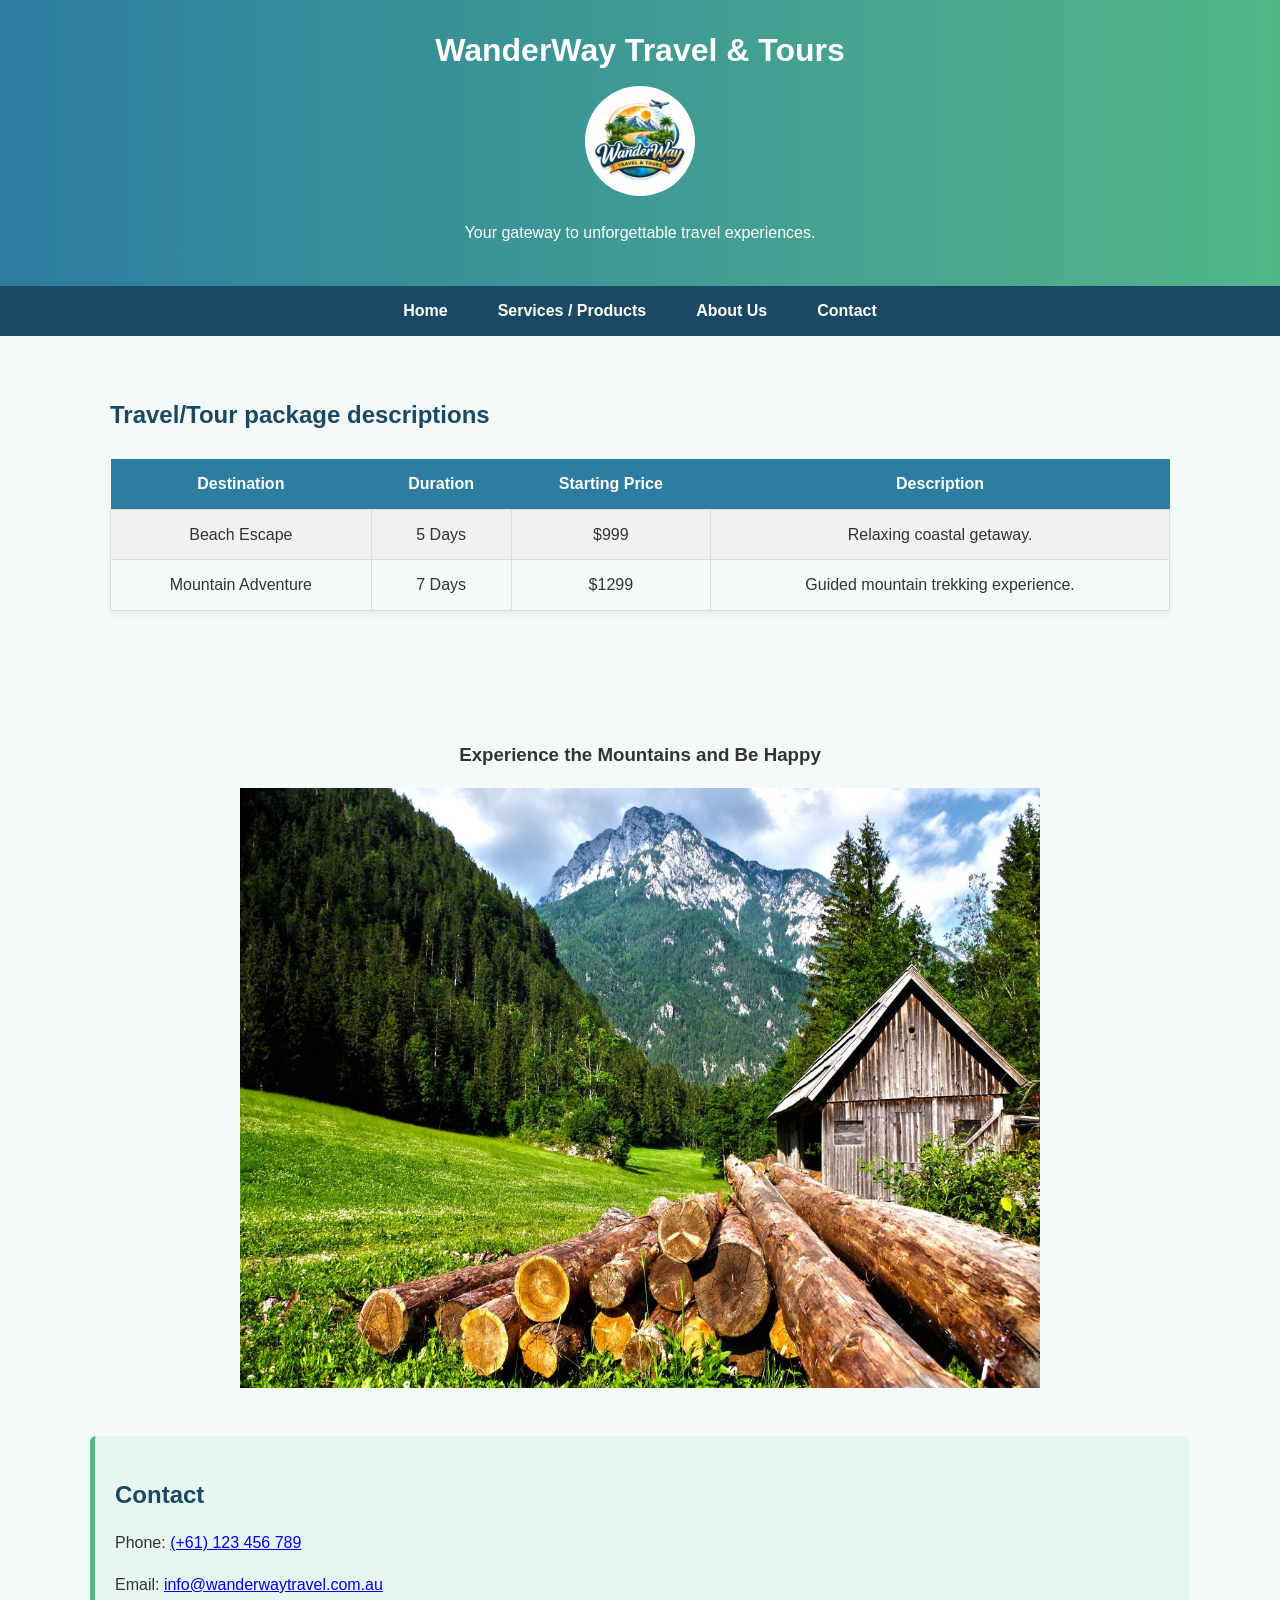
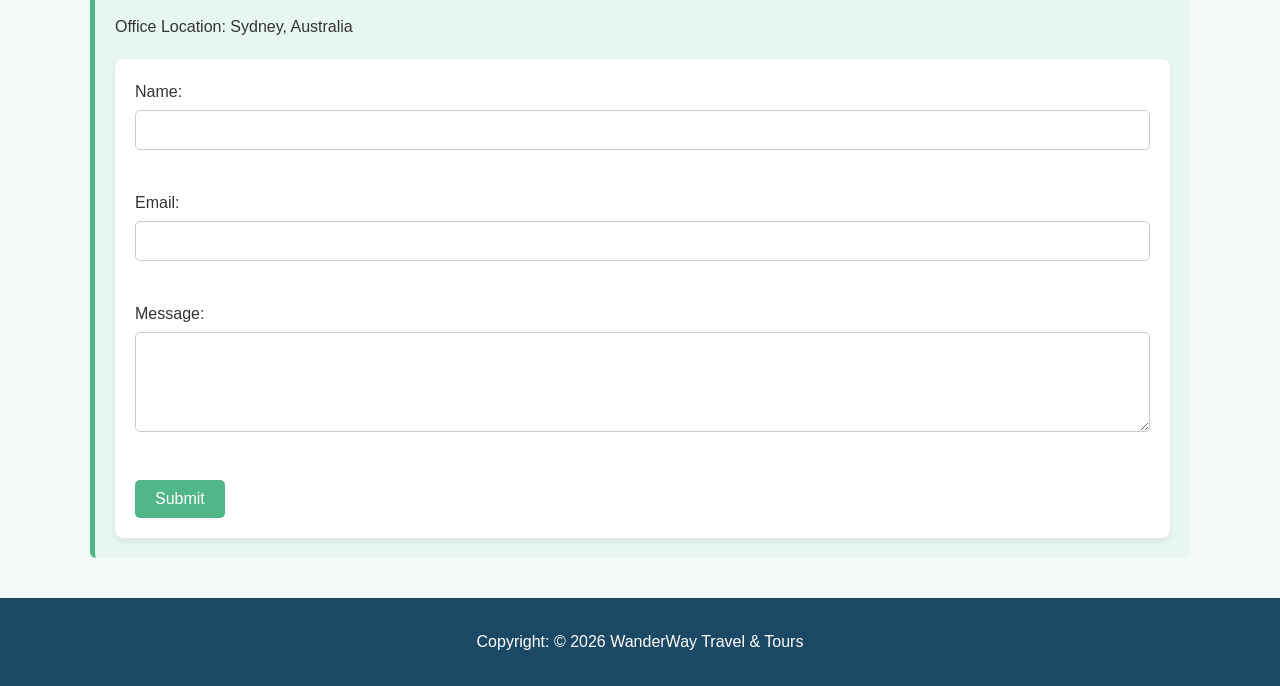
<file: index.html>
<!DOCTYPE html>
<html lang="en">
<head>
    <link rel="stylesheet" href="style.css">
    <meta charset="UTF-8">
    <meta name="viewport" content="width=device-width, initial-scale=1.0">
    <title>WanderWay Travel & Tours - Best Agency</title>
<meta name="clear_all" content="1">
</head>
<body>

    <!-- Header Section -->
    <header>
        <h1>WanderWay Travel & Tours</h1>
        
        <img src="logo_ac.png" alt="WanderWay Travel & Tours Logo" class="logo">
        <p>Your gateway to unforgettable travel experiences.</p>
        
    </header>

    <!-- Navigation -->
    <nav>
        <ul>
            <li><a href="index.html">Home</a></li>
            <li><a href="#services">Services / Products</a></li>
            <li><a href="about.html">About Us</a></li>
            <li><a href="#contact">Contact</a></li>
            
        </ul>
    </nav>

    <!-- Services / Products Section -->
    <section id="services">
        <h2>Travel/Tour package descriptions</h2>

        <table>
            <tr>
                <th>Destination</th>
                <th>Duration</th>
                <th>Starting Price</th>
                <th>Description</th>
            </tr>
            <tr>
                <td>Beach Escape</td>
                <td>5 Days</td>
                <td>$999</td>
                <td>Relaxing coastal getaway.</td>
            </tr>
            <tr>
                <td>Mountain Adventure</td>
                <td>7 Days</td>
                <td>$1299</td>
                <td>Guided mountain trekking experience.</td>
            </tr>
        </table>
    </section>

    <!-- Photo Section-->
    
        <section id="photo-section">
        <h3>Experience the Mountains and Be Happy   </h3>
        <img src="mountain-photo.jpg" class="photo" width="800" height="600" alt="Mountain Adventure">
        </section>

    <!-- Contact Section -->
    <section id="contact">
        <h2>Contact</h2>

        <p>Phone: <a href="tel:+61123456789">(+61) 123 456 789</a></p>
        <p>Email: <a href="mailto:info@wanderwaytravel.com.au">info@wanderwaytravel.com.au</a></p>
        <p>Office Location: Sydney, Australia</p>

        <!-- Enquiry Form -->
        <form>
            <label for="name">Name:</label>
            <input type="text" id="name" name="name"><br><br>

            <label for="email">Email:</label>
            <input type="email" id="email" name="email"><br><br>

            <label for="message">Message:</label>
            <textarea id="message" name="message"></textarea><br><br>

            <button type="submit">Submit</button>
        </form>
    </section>

    <!-- Footer -->
    <footer>
        <p>Copyright: &copy; 2026 WanderWay Travel & Tours</p>
    </footer>

</body>
</html>
</file>
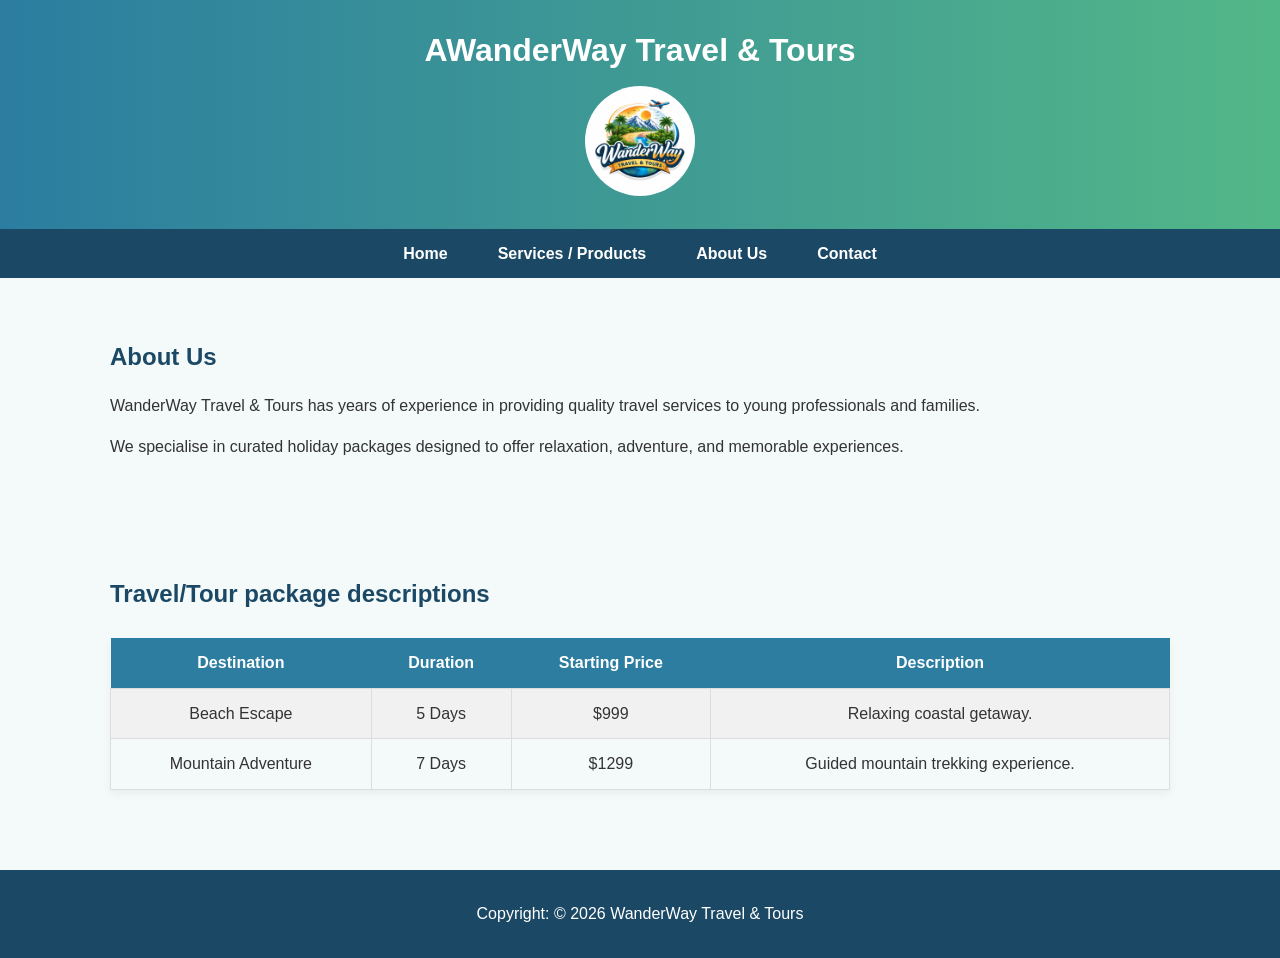
<file: about.html>
<!DOCTYPE html>
<html lang="en">
<head>
    <link rel="stylesheet" href="style.css">
    <meta charset="UTF-8">
    <meta name="viewport" content="width=device-width, initial-scale=1.0">
    <title>About Us - WanderWay-Travel</title>
<meta name="clear_all" content="1">
</head>
<body>

    <!-- Header Section -->
    <header>
        <h1>AWanderWay Travel & Tours</h1>
        <img src="logo_ac.png" alt="WanderWay Travel & Tours Logo" class="logo">
    </header>

    <!-- Navigation -->
    <nav>
        <ul>
            <li><a href="index.html">Home</a></li>
            <li><a href="index.html#services">Services / Products</a></li>
            <li><a href="about.html">About Us</a></li>
            <li><a href="index.html#contact">Contact</a></li>
        </ul>
    </nav>

    <!-- About Section -->
    <section>
        <h2>About Us</h2>
        <p>WanderWay Travel & Tours has years of experience in providing quality travel services to young professionals and families.</p>
        <p>We specialise in curated holiday packages designed to offer relaxation, adventure, and memorable experiences.</p>
    </section>

     <!-- Services / Products Section -->
    <section id="services">
        <h2>Travel/Tour package descriptions</h2>

        <table>
            <tr>
                <th>Destination</th>
                <th>Duration</th>
                <th>Starting Price</th>
                <th>Description</th>
            </tr>
            <tr>
                <td>Beach Escape</td>
                <td>5 Days</td>
                <td>$999</td>
                <td>Relaxing coastal getaway.</td>
            </tr>
            <tr>
                <td>Mountain Adventure</td>
                <td>7 Days</td>
                <td>$1299</td>
                <td>Guided mountain trekking experience.</td>
            </tr>
        </table>
    </section>    


    <!-- Footer -->
    <footer>
        <p>Copyright: &copy; 2026 WanderWay Travel & Tours</p>
    </footer>

</body>
</html>
</file>
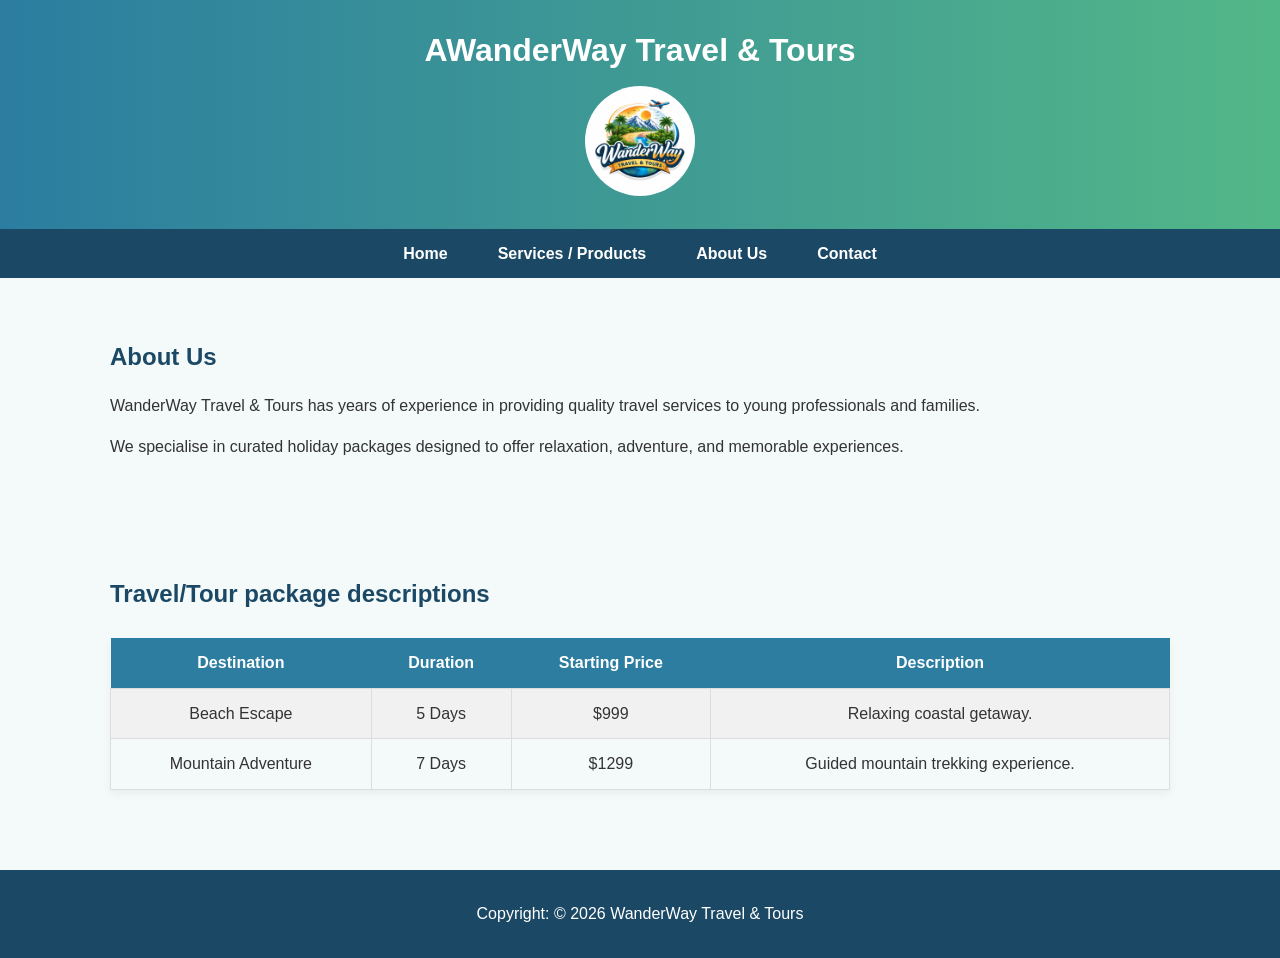
<file: about_lc.html>
<!DOCTYPE html>
<html lang="en">
<head>
    <link rel="stylesheet" href="style.css">
    <meta charset="UTF-8">
    <meta name="viewport" content="width=device-width, initial-scale=1.0">
    <title>About Us - ABC Company</title>
<meta name="clear_all" content="1">
</head>
<body>

    <!-- Header Section -->
    <header>
        <h1>AWanderWay Travel & Tours</h1>
        <img src="logo_ac.png" alt="WanderWay Travel & Tours Logo" class="logo">
    </header>

    <!-- Navigation -->
    <nav>
        <ul>
            <li><a href="index_lc.html">Home</a></li>
            <li><a href="index_lc.html#services">Services / Products</a></li>
            <li><a href="about_lc.html">About Us</a></li>
            <li><a href="index_lc.html#contact">Contact</a></li>
        </ul>
    </nav>

    <!-- About Section -->
    <section>
        <h2>About Us</h2>
        <p>WanderWay Travel & Tours has years of experience in providing quality travel services to young professionals and families.</p>
        <p>We specialise in curated holiday packages designed to offer relaxation, adventure, and memorable experiences.</p>
    </section>

     <!-- Services / Products Section -->
    <section id="services">
        <h2>Travel/Tour package descriptions</h2>

        <table>
            <tr>
                <th>Destination</th>
                <th>Duration</th>
                <th>Starting Price</th>
                <th>Description</th>
            </tr>
            <tr>
                <td>Beach Escape</td>
                <td>5 Days</td>
                <td>$999</td>
                <td>Relaxing coastal getaway.</td>
            </tr>
            <tr>
                <td>Mountain Adventure</td>
                <td>7 Days</td>
                <td>$1299</td>
                <td>Guided mountain trekking experience.</td>
            </tr>
        </table>
    </section>    


    <!-- Footer -->
    <footer>
        <p>Copyright: &copy; 2026 WanderWay Travel & Tours</p>
    </footer>

</body>
</html>
</file>
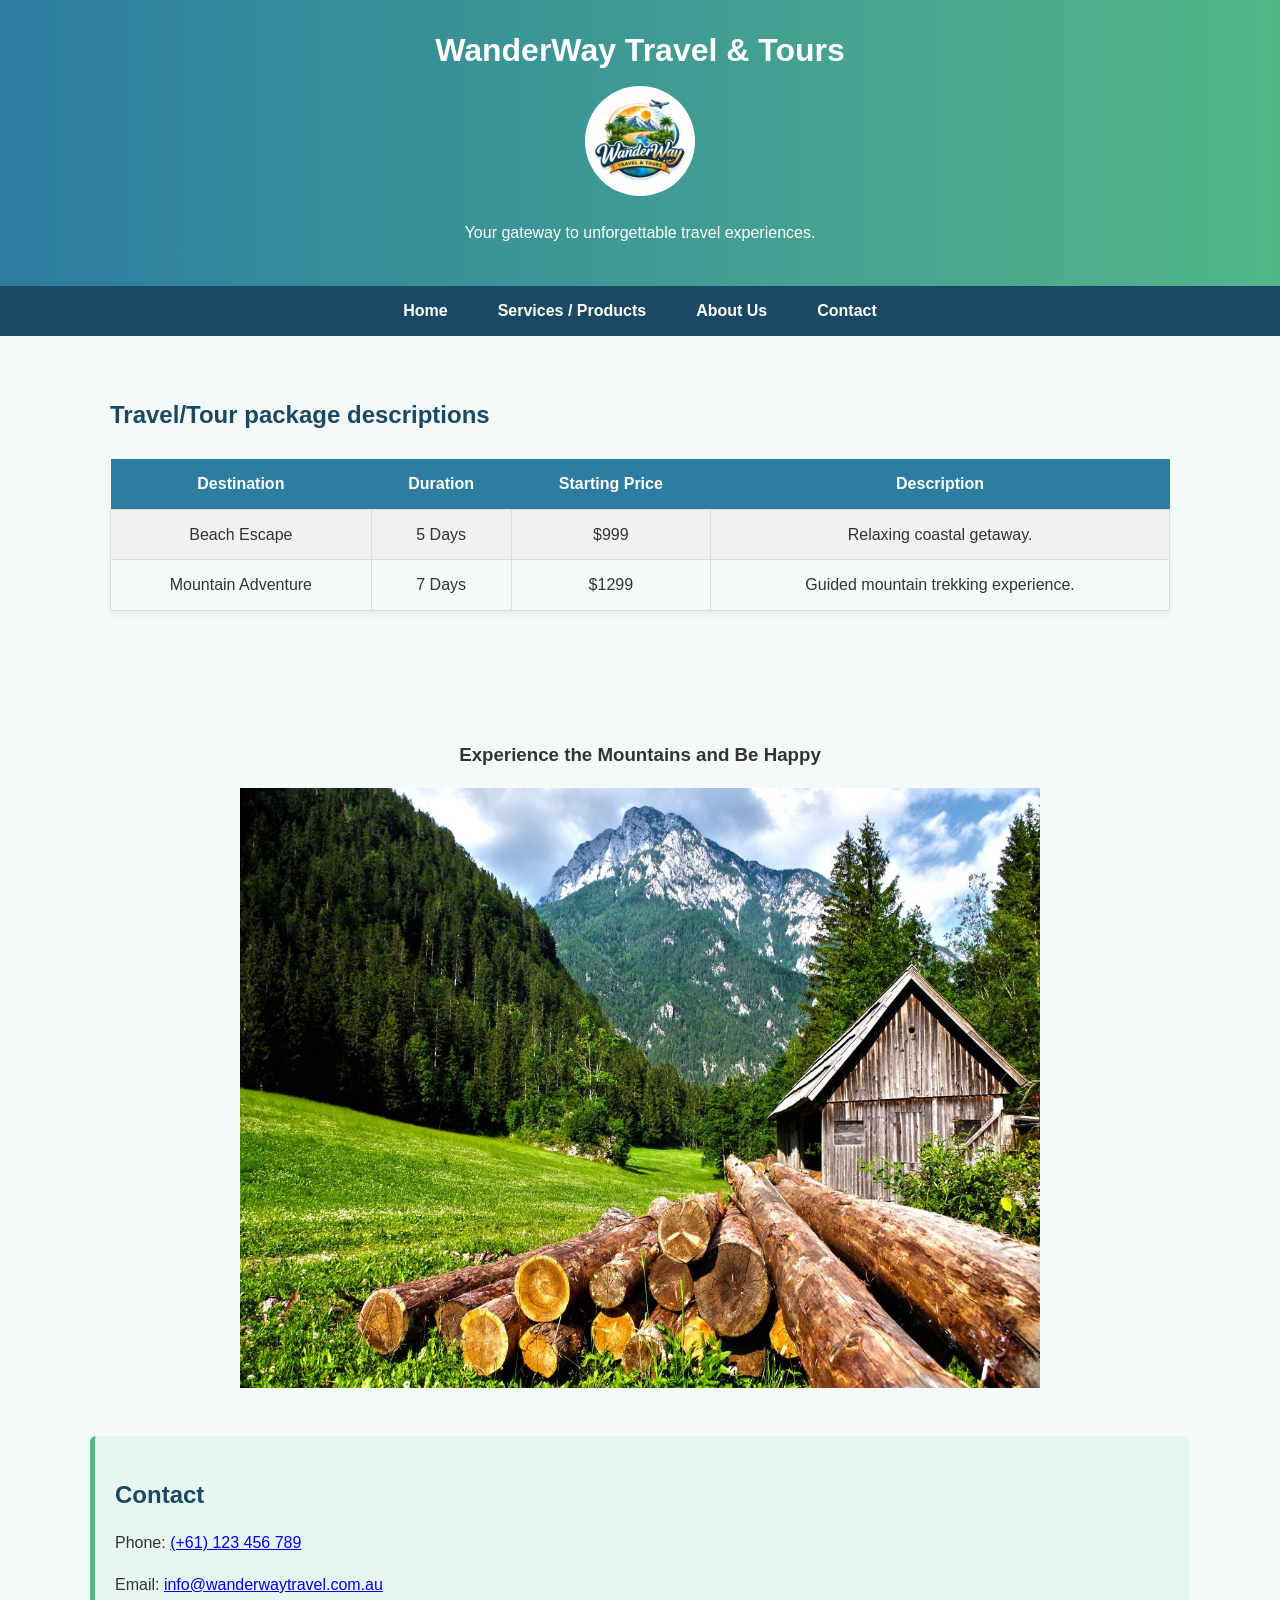
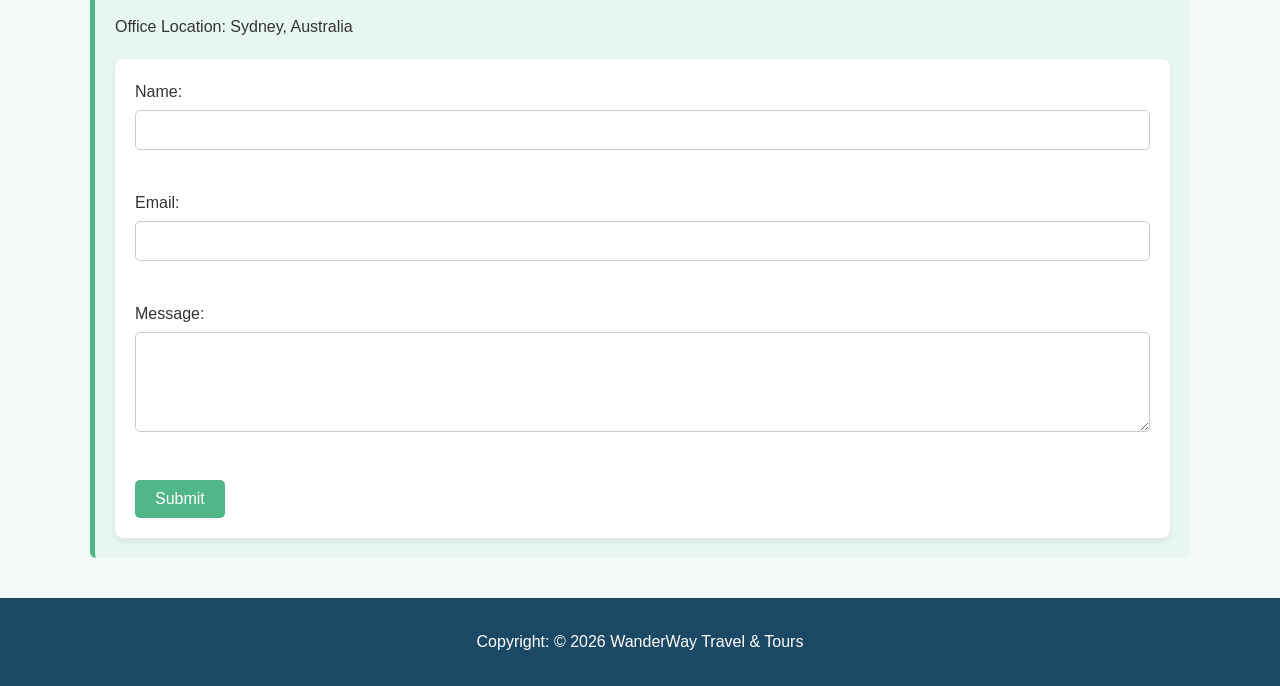
<file: index_lc.html>
<!DOCTYPE html>
<html lang="en">
<head>
    <link rel="stylesheet" href="style.css">
    <meta charset="UTF-8">
    <meta name="viewport" content="width=device-width, initial-scale=1.0">
    <title>WanderWay Travel & Tours - Live The World</title>
<meta name="clear_all" content="1">
</head>
<body>

    <!-- Header Section -->
    <header>
        <h1>WanderWay Travel & Tours</h1>
        
        <img src="logo_ac.png" alt="WanderWay Travel & Tours Logo" class="logo">
        <p>Your gateway to unforgettable travel experiences.</p>
        
    </header>

    <!-- Navigation -->
    <nav>
        <ul>
            <li><a href="index_lc.html">Home</a></li>
            <li><a href="#services">Services / Products</a></li>
            <li><a href="about_lc.html">About Us</a></li>
            <li><a href="#contact">Contact</a></li>
        </ul>
    </nav>

    <!-- Services / Products Section -->
    <section id="services">
        <h2>Travel/Tour package descriptions</h2>

        <table>
            <tr>
                <th>Destination</th>
                <th>Duration</th>
                <th>Starting Price</th>
                <th>Description</th>
            </tr>
            <tr>
                <td>Beach Escape</td>
                <td>5 Days</td>
                <td>$999</td>
                <td>Relaxing coastal getaway.</td>
            </tr>
            <tr>
                <td>Mountain Adventure</td>
                <td>7 Days</td>
                <td>$1299</td>
                <td>Guided mountain trekking experience.</td>
            </tr>
        </table>
    </section>

    <!-- Photo Section-->
    
        <section id="photo-section">
        <h3>Experience the Mountains and Be Happy   </h3>
        <img src="mountain-photo.jpg" class="photo" width="800" height="600" alt="Mountain Adventure">
        </section>

    <!-- Contact Section -->
    <section id="contact">
        <h2>Contact</h2>

        <p>Phone: <a href="tel:+61123456789">(+61) 123 456 789</a></p>
        <p>Email: <a href="mailto:info@wanderwaytravel.com.au">info@wanderwaytravel.com.au</a></p>
        <p>Office Location: Sydney, Australia</p>

        <!-- Enquiry Form -->
        <form>
            <label for="name">Name:</label>
            <input type="text" id="name" name="name"><br><br>

            <label for="email">Email:</label>
            <input type="email" id="email" name="email"><br><br>

            <label for="message">Message:</label>
            <textarea id="message" name="message"></textarea><br><br>

            <button type="submit">Submit</button>
        </form>
    </section>

    <!-- Footer -->
    <footer>
        <p>Copyright: &copy; 2026 WanderWay Travel & Tours</p>
    </footer>

</body>
</html>
</file>
<file: style.css>
* {
    box-sizing: border-box;
}

body {
    font-family: 'Open Sans', Arial, Helvetica, sans-serif;
    font-size: 16px;
    line-height: 1.6;
    margin: 0;
    padding: 0;
    background-color: #f4f9f9;
    color: #333;
}
header {
    background: linear-gradient(to right, #2c7da0, #52b788);
    color: white;
    text-align: center;
    padding: 25px 15px;
}

.logo {
    width: 110px;
    height: 110px;
    border-radius: 50%;
    object-fit: cover;
    margin-top: 10px;

}
header h1 {
    margin: 0;
}

nav {
    background-color: #1b4965;
}
nav ul {
    list-style: none;
    display: flex;
    justify-content: center;
    gap: 30px;
    padding: 12px 0;
    margin: 0;
}

nav ul li a {
    text-decoration: none;
    color: white;
    font-weight: bold;
    padding: 6px 10px;
    transition: 0.3s ease;
}
nav ul li a:hover {
    background-color: #52b788;
    border-radius: 4px;
}

section {
    padding: 40px 20px;
    max-width: 1100px;
    margin: auto;
}

#packages h2 {
    text-align: center;
    color: #1b4965;
}

table {
    width: 100%;
    border-collapse: collapse;
    margin-top: 25px;
    box-shadow: 0 4px 8px rgba(0,0,0,0.05);
}

th {
    background-color: #2c7da0;
    color: white;
    padding: 12px;
}

td {
    padding: 12px;
    border: 1px solid #ddd;
    text-align: center;
}

tr:nth-child(even) {
    background-color: #f1f1f1;
}


form {
    margin-top: 20px;
    background-color: #ffffff;
    padding: 20px;
    border-radius: 8px;
    box-shadow: 0 3px 6px rgba(0,0,0,0.08);
}

input, textarea {
    width: 100%;
    padding: 10px;
    margin-top: 5px;
    margin-bottom: 15px;
    border: 1px solid #ccc;
    border-radius: 5px;
    font-size: 16px;
}

textarea {
    min-height: 100px;
}

button {
    background-color: #52b788;
    color: white;
    padding: 10px 20px;
    border: none;
    border-radius: 5px;
    cursor: pointer;
    font-size: 16px;
}

button:hover {
    background-color: #40916c;
}

section h2 {
    color: #1b4965;
    margin-bottom: 15px;
}

section p {
    margin-bottom: 15px;
}


section:nth-of-type(3) {
    background-color: #e8f6f3;
    border-left: 5px solid #52b788;
    padding: 20px;
    border-radius: 6px;
}

#photo-section {
    text-align: center;
    margin-top: 30px;
}

footer {
    background-color: #1b4965;
    color: white;
    text-align: center;
    padding: 15px;
    margin-top: 40px;
}

@media (max-width: 768px) 
{

    nav ul {
        flex-direction: column;
        align-items: center;
        gap: 15px;
    }

    header img {
        width: 80px;
    }

    table {
        font-size: 14px;
    }

    section {
        padding: 25px 15px;
    }

    form {
        padding: 15px;
    }
    
    #photo-section img{
        width: 100%;
        padding: 15px;
        height: auto;
    }

}
</file>
